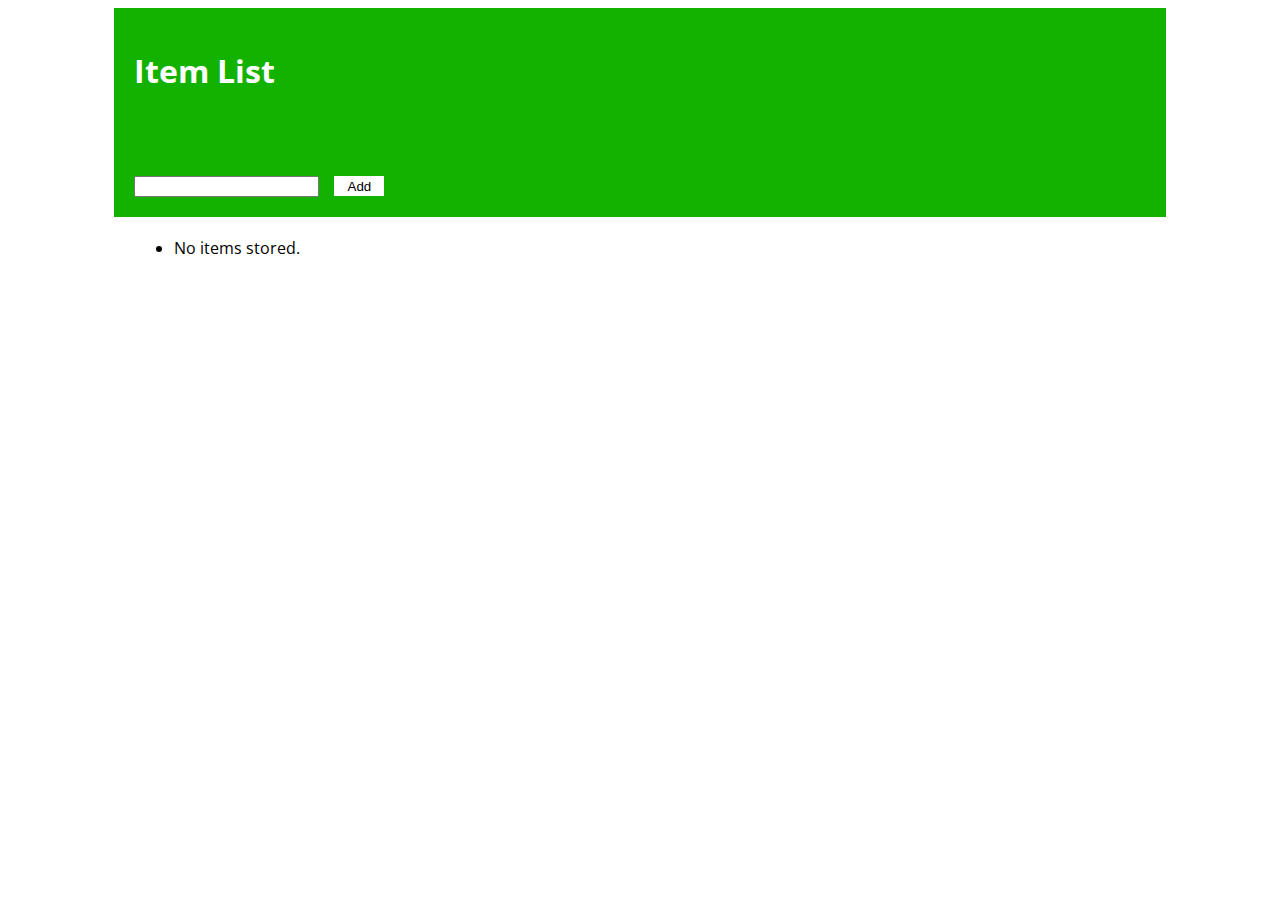
<file: index.html>
<!DOCTYPE html>
<html>
  <head>
    <meta charset="utf-8">
    <meta name="viewport" content="width=device-width, initial-scale=1.0">
    <title>Item List</title>
    <link href="styles.css" rel="stylesheet">
    <link href="https://fonts.googleapis.com/css?family=Montserrat|Open+Sans" rel="stylesheet">  
    <script src="main.js" defer></script>
    <script
  src="https://code.jquery.com/jquery-3.3.1.min.js"
  integrity="sha256-FgpCb/KJQlLNfOu91ta32o/NMZxltwRo8QtmkMRdAu8="
  crossorigin="anonymous"></script>
  </head>
  <body>
    <header class="masthead">
      <h1>Item List</h1>
    </header>

    <main>
      <section class="masthead">
        <h2></h2>
        <form>
          <div>
            <label for="title"></label>
            <input id="title" type="text" required><button class='btn' onclick='curs()'>Add</button>
          </div>
        </form>
        <script>
          function curs() {
            $("#title").focus();
          }
        </script>
      </section>
      <section class="app">
        <h2></h2>
        <ul>
        </ul>
      </section>    
    </main>
  </body>
</html>
</file>
<file: styles.css>
/* Shop Styles
Global---
*/

/*
font-family: 'Open Sans', sans-serif;
font-family: 'Montserrat', sans-serif;
*/

/* Colors
#ff6300 orange
#e60000 red
#c20070 light purple
#ffa200 light orange
#14b200 bright green
#0d7a00 dark green
*/

html{
  background-color:white;
}


/* Styles
main---
*/
.masthead {
  background-color: #14b200;
  color: white;
  font-family:'Open Sans', sans-serif;
  width: 80%;
  margin: 0 auto;
  padding: 20px;
}

#title{
  margin-right: 5px;
}


.btn {
  margin-left: 10px;
  border: none;
  background-color: white;
  color: black;
  width: 50px;
  height: 20px;
}

.btn2 {
  margin-left: -20px;
  border: 1px solid #0d7a00;
  background-color: white;
  color: black;
  height: 20px;
  margin-top: -40px;
}

.app {
  background-color: white;
  color: black;
  font-family:'Open Sans', sans-serif;
  font-size: 16px;
  width: 80%;
  margin: 0 auto;
}

@media only screen and (max-width: 415px) {
  .masthead {
    width: 90%;
  }

  .app {
    width: 90%;
  }

}

@media only screen and (max-width: 376px) {
  .masthead {
    width: calc(90% - 5px);
  }

  .app {
    width: 70%;
    margin: 0;
  }

 



}
</file>
